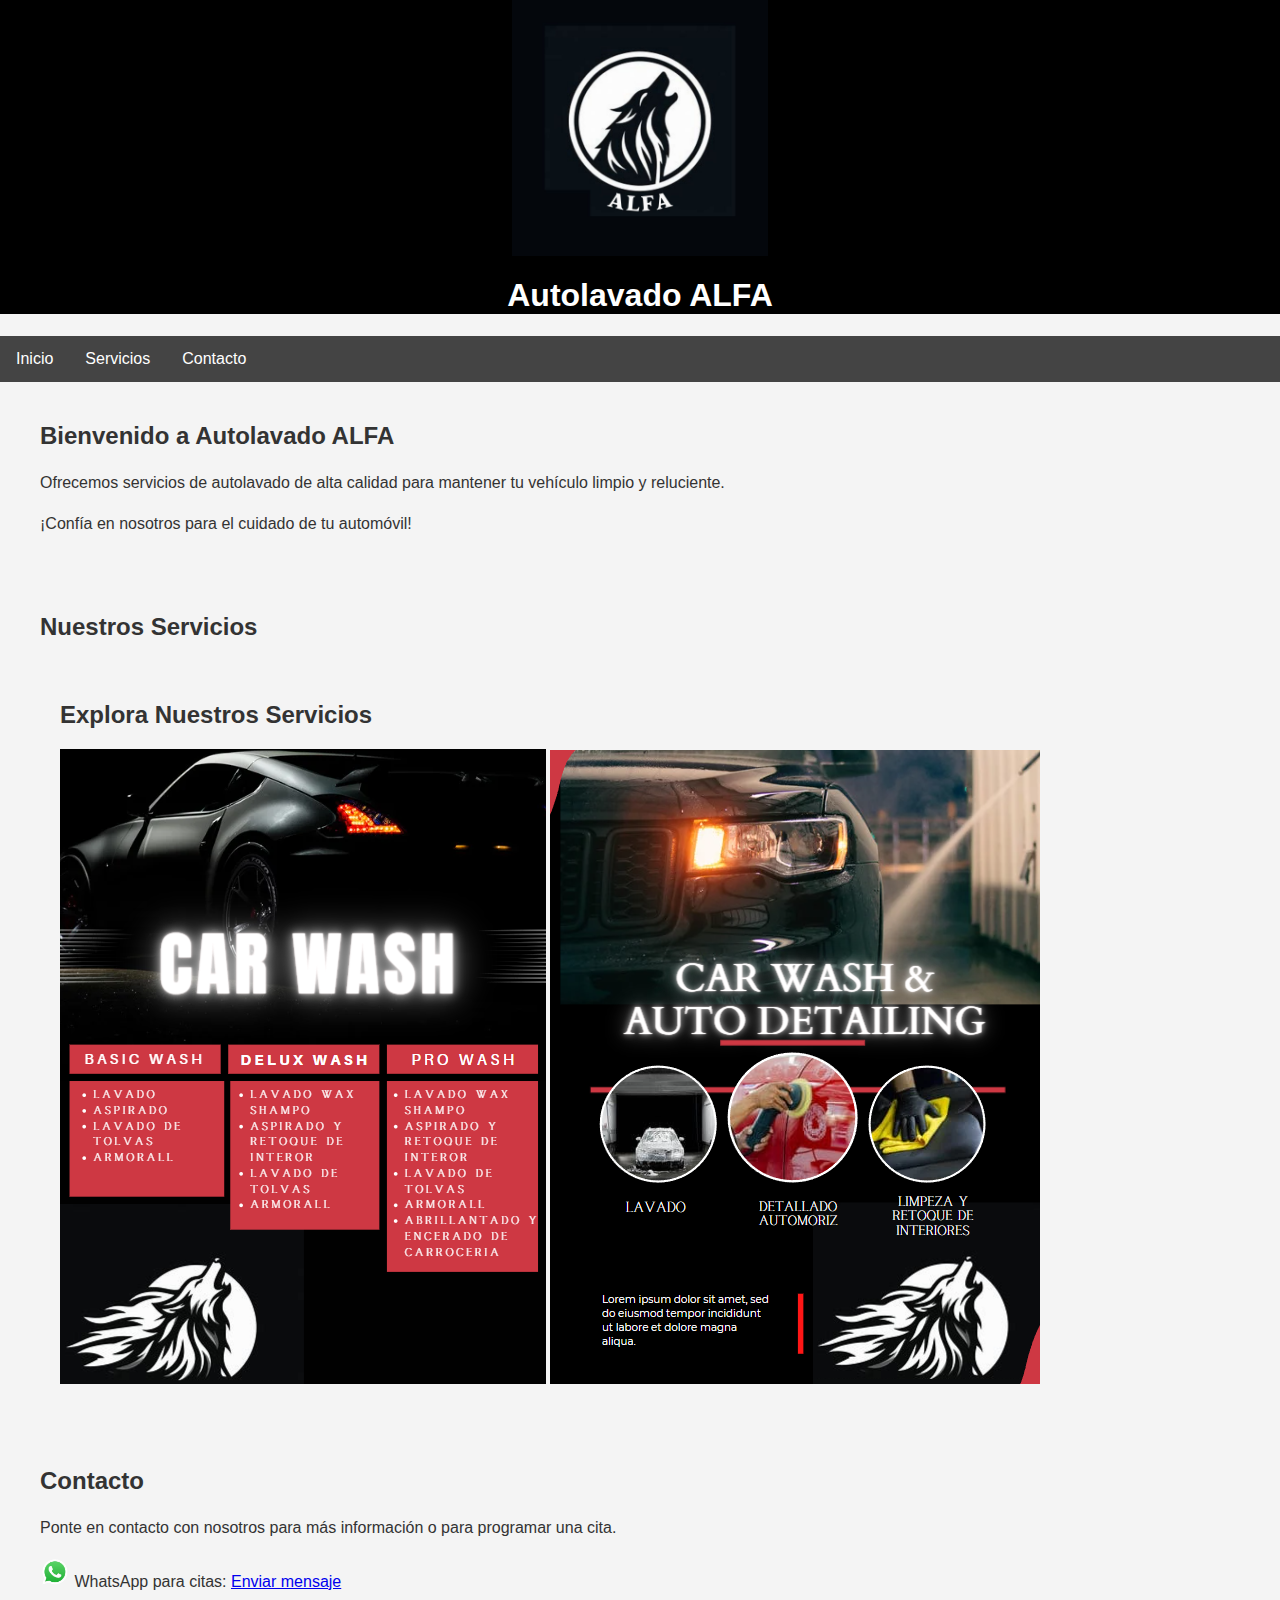
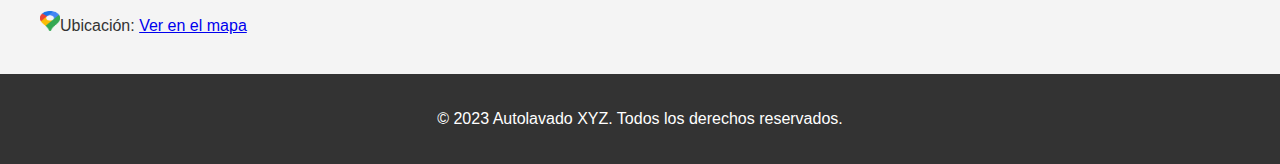
<file: index.html>
<!DOCTYPE html>
<html lang="es">
<head>
    <meta charset="UTF-8">
    <meta name="viewport" content="width=device-width, initial-scale=1.0">
    <title>Autolavado vaquez</title>
</head>
  <link rel="stylesheet" href="estilo.css">
<body>

    <header>
        
        <img id="logo" src="Autolavado.jpg"  width="20%"   height="auto" alt="Logo Autolavado vaquez">
        <h1> Autolavado ALFA </h1>
    </header>

    <nav>

		<center>
        <a href="#inicio" >Inicio</a>
        <a href="#servicios" >Servicios</a>
        <a href="#contacto" >Contacto</a>
		</center>
	
    </nav>

    <section id="inicio" class="container">
        <h2> Bienvenido a Autolavado ALFA </h2>
        <p>
            Ofrecemos servicios de autolavado de alta calidad para mantener tu vehículo limpio y reluciente.
        </p>
        <p>
            ¡Confía en nosotros para el cuidado de tu automóvil!
        </p>
    </section>

     <section id="servicios" class="container">
        <h2>Nuestros Servicios</h2>
    <section class="container">
        <h2>Explora Nuestros Servicios</h2>
        <figure class="interactive-image">
            <img src="image1.png" alt="Servicio 1">
         
        </figure>
        <figure class="interactive-image">
            <img src="image2.png" alt="Servicio 2">
     
        </figure>
        
    </section>
	</section>

    <section id="contacto" class="container">
    <h2>Contacto</h2>
    <p>Ponte en contacto con nosotros para más información o para programar una cita.</p>
    <p>
        <img src="descarga-removebg-preview (1).png" alt="Icono de WhatsApp" width="30" height="30"> WhatsApp para citas: 
        <a href="https://api.whatsapp.com/send?phone=523322492185&text=Hola!%20Me%20interesar%C3%ADa%20agendar%20una%20cita" target="_blank">Enviar mensaje</a>
   
    </p>
	
    <p>
            <img src="mapa-icono.png.png" alt="Icono de mapa" width="20" height="20">Ubicación:  
        <a href="https://maps.app.goo.gl/NQDr2XU7rpz842w57" target="_blank">Ver en el mapa
        </a>
    </p>
</section>

<footer>
    <p>&copy; 2023 Autolavado XYZ. Todos los derechos reservados.</p>
</footer>

</body>
</html>
</file>
<file: estilo.css>
body {
            font-family: Arial, sans-serif;
            margin: auto;
            padding: auto;
            background-color: #f4f4f4;
            color: #333;
        }

        header {
	    margin: auto;
            padding: auto;
            background-color: #000000;
            color: white;
            text-align: center;
        }

        nav {
	    margin: auto;
            padding: auto;
            background-color: #444;
            overflow: hidden;
        }

        nav a {
            float: left;
            display: block;
            color: white;
            text-align: center;
            padding: 14px 16px;
            text-decoration: none;
        }

        nav a:hover {
            background-color: #ddd;
            color: black;
        }

        section {
            padding: 20px;
        }

        .container {
            max-width: 1200px;
            margin: 0 auto;
        }

        h2 {
            color: #333;
        }

        p {
            line-height: 1.6;
			
        }

        footer {
            background-color: #333;
            color: white;
            text-align: center;
            padding: 1em 0;
        }
	.btn-cta {
			
			background-color: #01129C;
			color: #fff;
			padding: 10px 20px;
			text-decoration: none;
			border-radius: 5px;
			margin-top: 20px;
			font-weight: bold;
		}
	.interactive-image {
	    width: auto;
	    height: auto;
            display: inline-block;
            margin: auto;
            cursor: pointer;
            transition: transform 0.3s ease-in-out;
        }

        .interactive-image:hover {
            transform: scale(1.1);
        }
        /* Agrega estilos para el logo */
        #logo {
            max-width: auto;
            height: auto;
            display: block;
            margin: 0 auto;
        }
</file>
